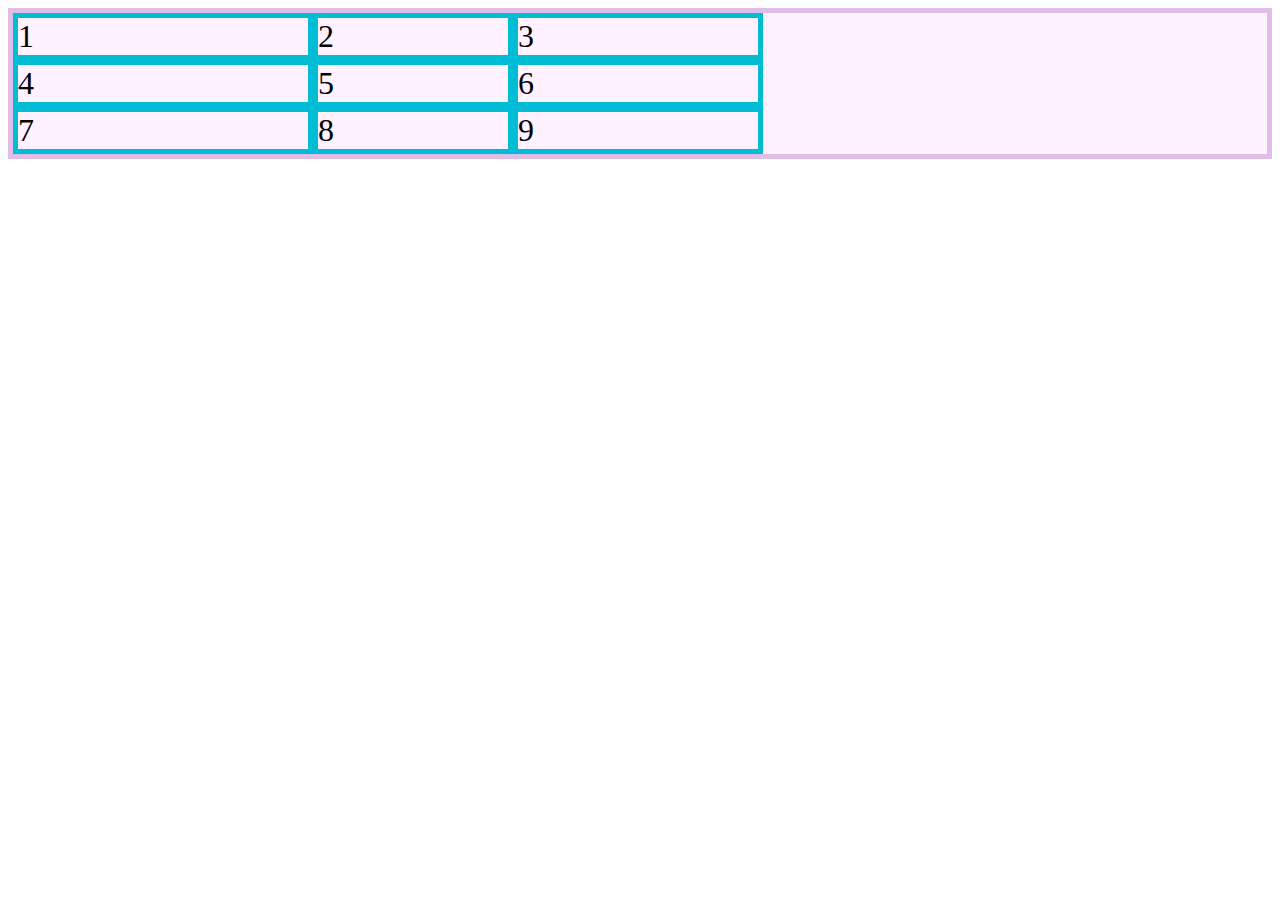
<file: FuncionesEspeciales/index.html>
<!DOCTYPE html>
<html lang="en">
<head>
    <meta charset="UTF-8">
    <meta http-equiv="X-UA-Compatible" content="IE=edge">
    <meta name="viewport" content="width=device-width, initial-scale=1.0">
    <link rel="stylesheet" href="./style.css">
    <title>Document</title>
</head>
<body>
    <div class="container">
        <div class="item item-1">1</div>
        <div class="item item-2">2</div>
        <div class="item item-3">3</div>
        <div class="item item-4">4</div>
        <div class="item item-5">5</div>
        <div class="item item-6">6</div>
        <div class="item item-7">7</div>
        <div class="item item-8">8</div>
        <div class="item item-9">9</div>
    </div>
</body>
</html>
</file>
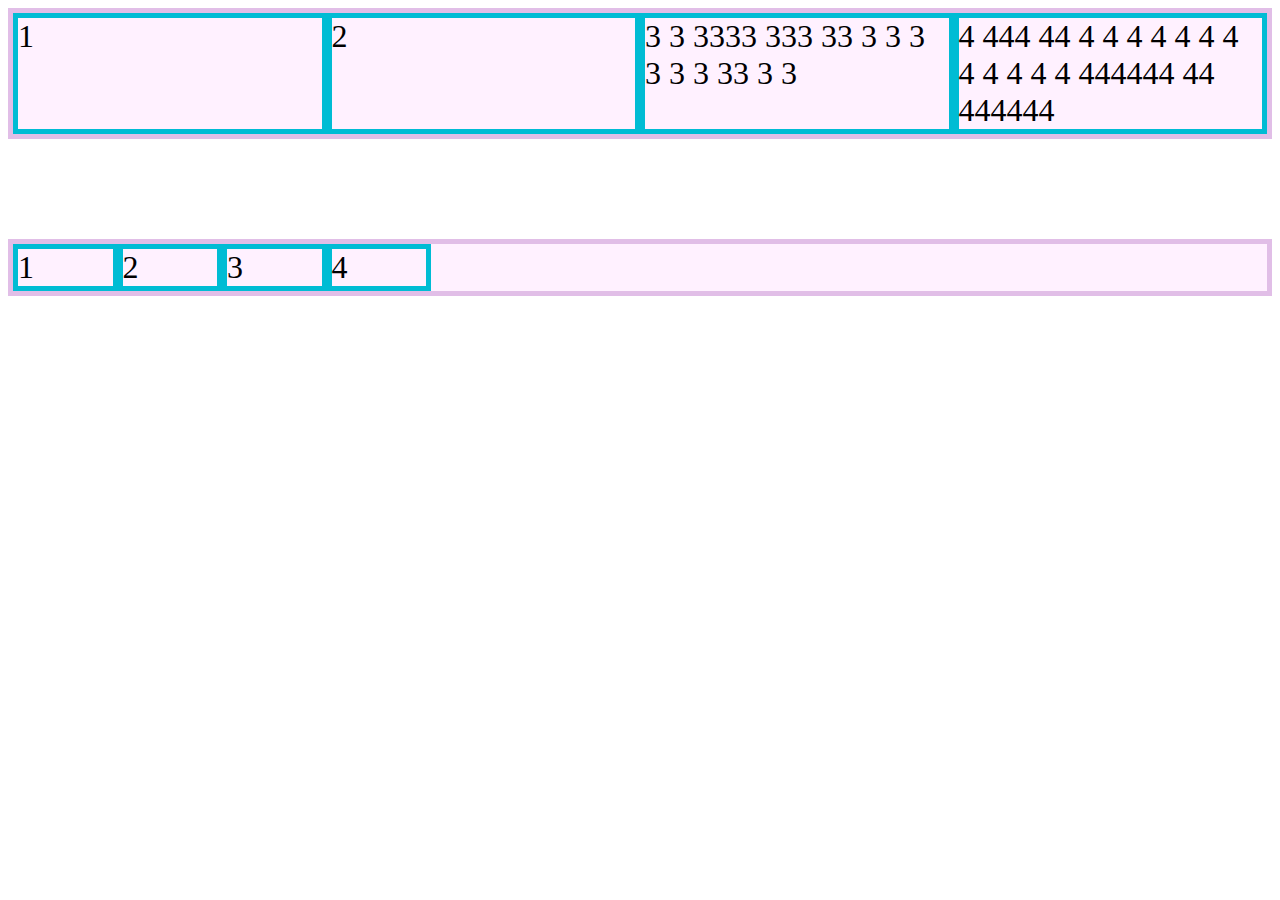
<file: KeywordsEspeciales/index.html>
<!DOCTYPE html>
<html lang="en">
<head>
    <meta charset="UTF-8">
    <meta http-equiv="X-UA-Compatible" content="IE=edge">
    <meta name="viewport" content="width=device-width, initial-scale=1.0">
    <link rel="stylesheet" href="./style.css">

    <title>Document</title>
</head>
<body>
    <div class="container">
        <div class="item item1">1</div>
        <div class="item item2">2</div>
        <div class="item item3">3 3 3333 333 33 3 3 3 3 3 3 33 3 3</div>
        <div class="item item4">4 444 44 4 4 4 4 4 4 4 4 4 4 4 4 444444 44 444444</div>
    </div>

    <div class="container-2">
        <div class="item item1">1</div>
        <div class="item item2">2</div>
        <div class="item item3">3</div>
        <div class="item item4">4</div>
    </div>
</body>
</html>
</file>
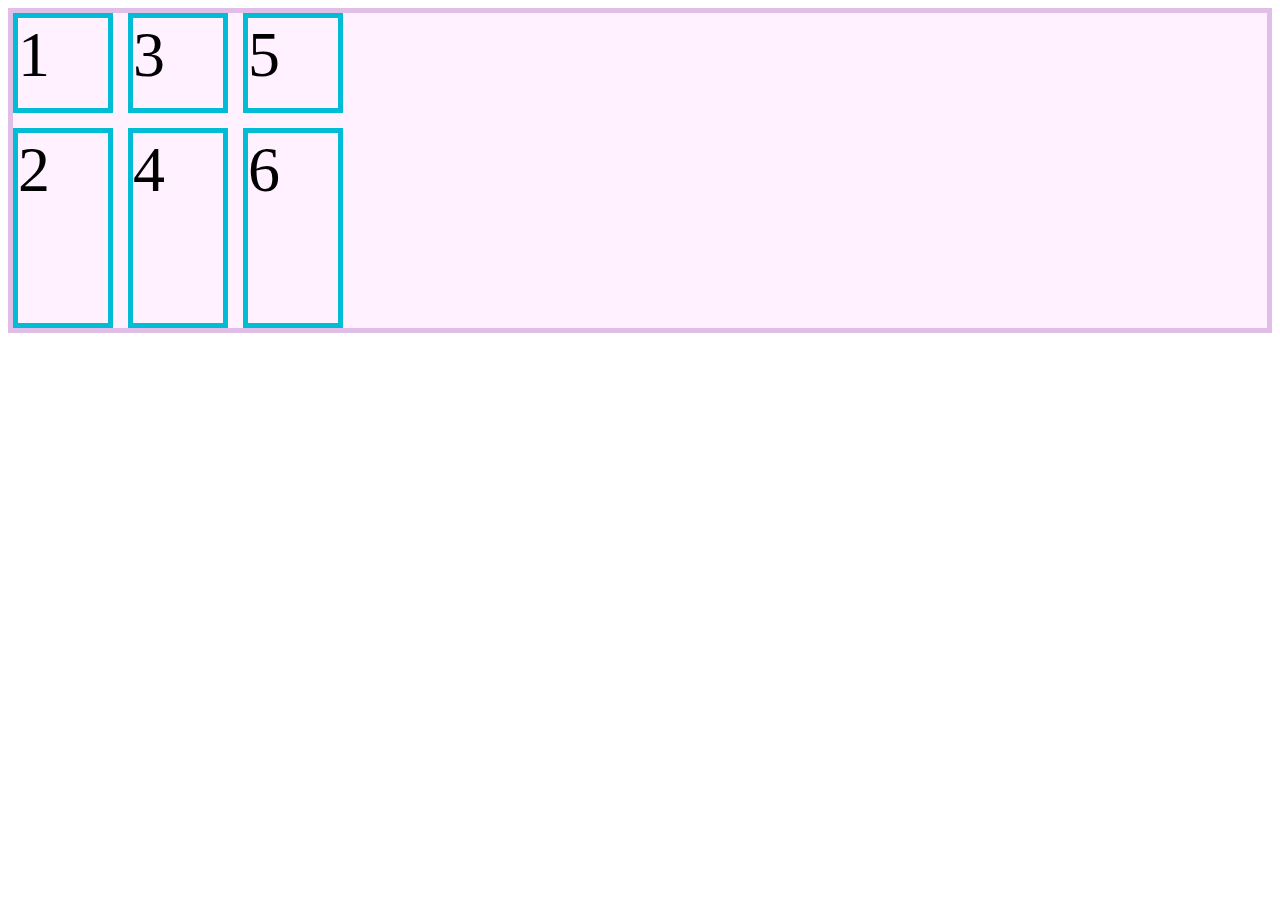
<file: PropiedadesDelContenedor/index.html>
<!DOCTYPE html>
<html lang="en">
<head>
    <meta charset="UTF-8">
    <meta http-equiv="X-UA-Compatible" content="IE=edge">
    <meta name="viewport" content="width=device-width, initial-scale=1.0">
    <title>Document</title>
    <link rel="stylesheet" href="./style.css">
</head>
<body>
    <div class="contenedor">
        <div class="item">1</div>
        <div class="item">2</div>
        <div class="item">3</div>
        <div class="item">4</div>
        <div class="item">5</div>
        <div class="item">6</div>
    </div>
</body>
</html>
</file>
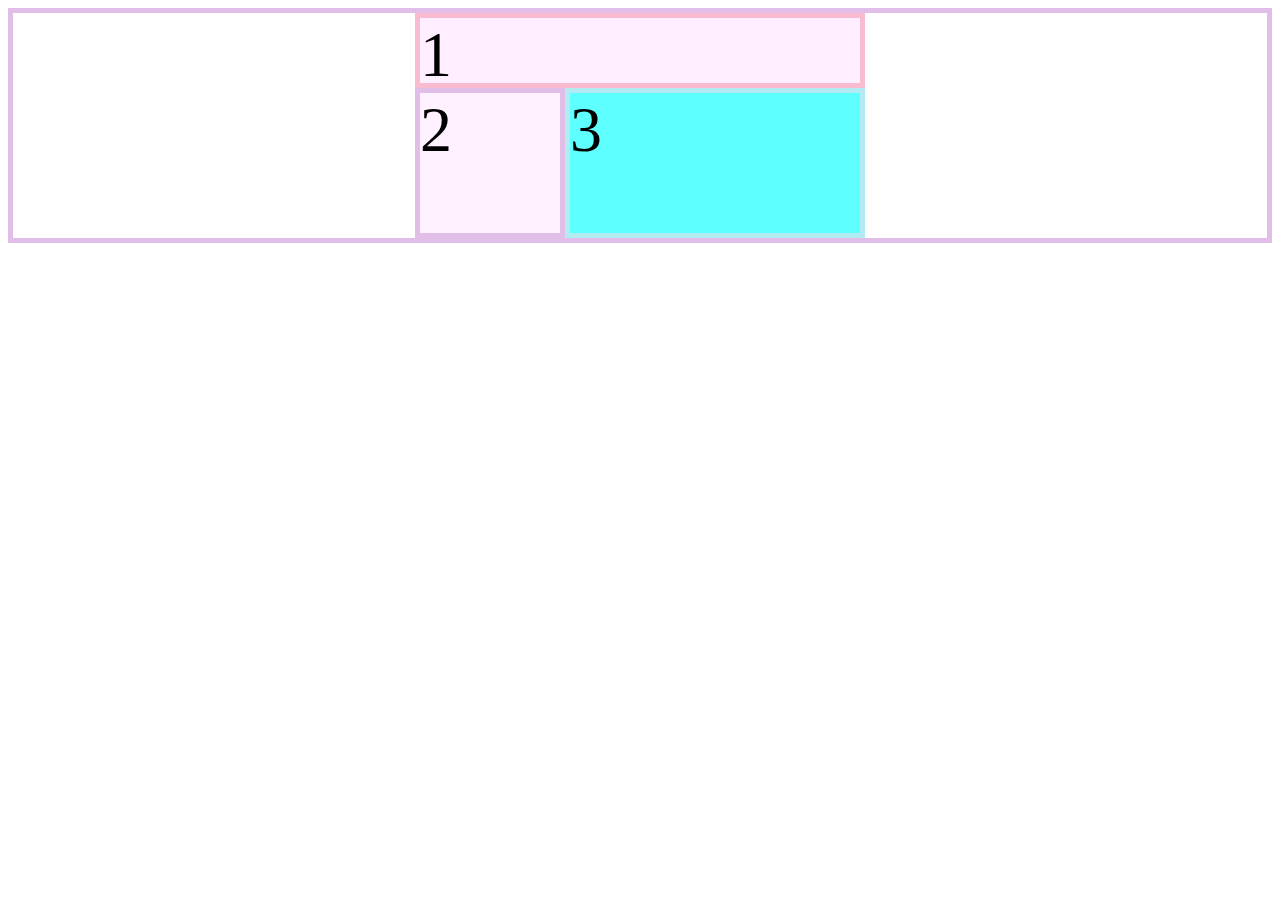
<file: PropiedadesDeUbicacion/index.html>
<!DOCTYPE html>
<html lang="en">
<head>
    <meta charset="UTF-8">
    <meta http-equiv="X-UA-Compatible" content="IE=edge">
    <meta name="viewport" content="width=device-width, initial-scale=1.0">
    <title>Document</title>
    <link rel="stylesheet" href="./style.css">
</head>
<body>
    <div class="contenedor">
        <div class="item item-1">1</div>
        <div class="item item-2">2</div>
        <div class="item item-3">3</div>
    </div>
</body>
</html>
</file>
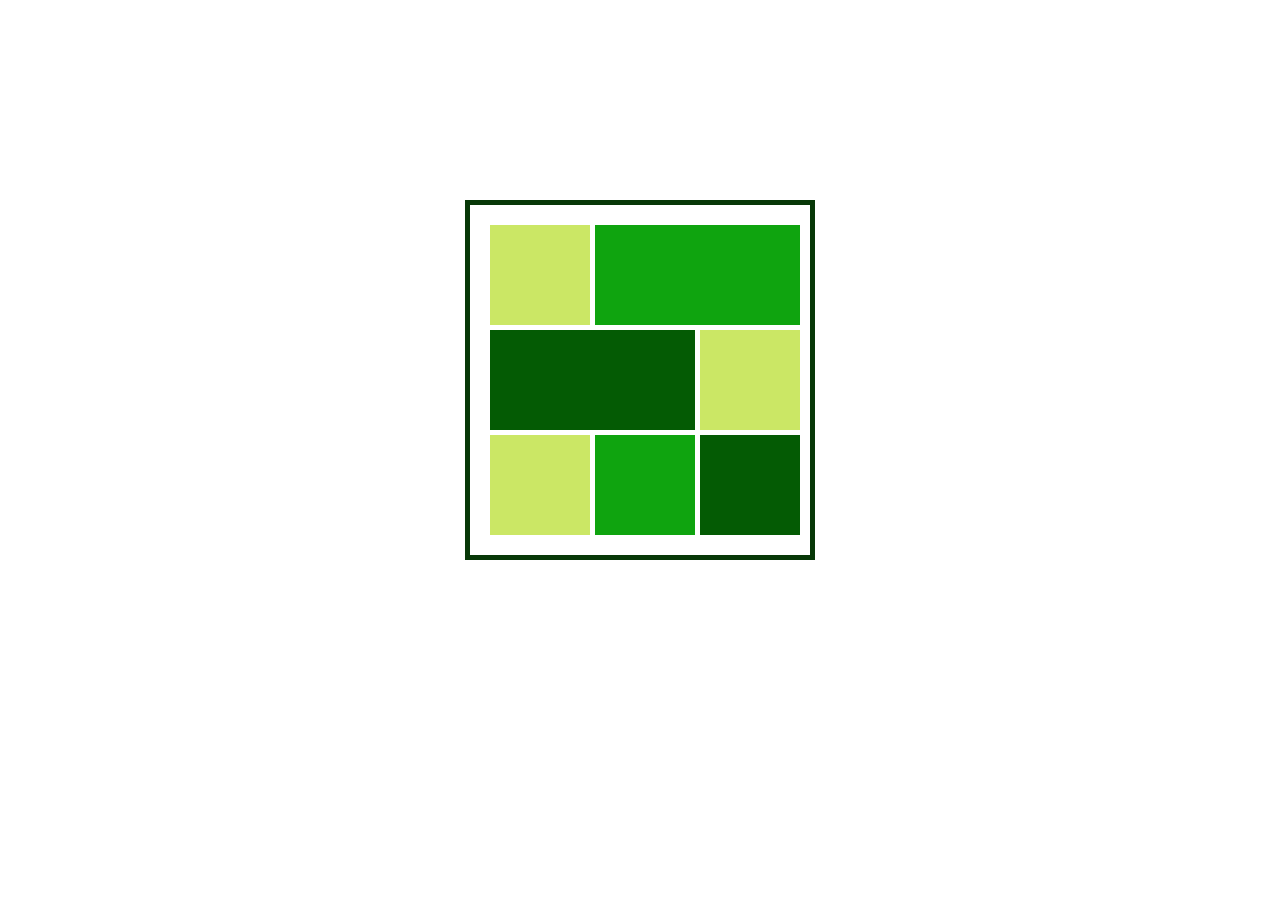
<file: PropiedadesDeUbicacion/Reto/index.html>
<!DOCTYPE html>
<html lang="en">
<head>
    <meta charset="UTF-8">
    <meta http-equiv="X-UA-Compatible" content="IE=edge">
    <meta name="viewport" content="width=device-width, initial-scale=1.0">
    <title>Document</title>
    <link rel="stylesheet" href="./style.css">
</head>
<body>
    <div class="contenedor">
        <div class="item item-1"></div>
        <div class="item item-2"></div>
        <div class="item item-3"></div>
        <div class="item item-4"></div>
        <div class="item item-5"></div>
        <div class="item item-6"></div>
        <div class="item item-7"></div>
    </div>
</body>
</html>
</file>
<file: FuncionesEspeciales/style.css>
.container{
    border: 5px solid #e1bee7;
    background-color: #fff1ff;
    display: grid;
    grid-template-columns: minmax(30px, 300px) 200px minmax(60px, 250px);
    grid-template-rows: repeat(3, auto);
}

.item{
    border: 5px solid #00bcd4;
    font-size: 2rem;
}
</file>
<file: KeywordsEspeciales/style.css>
.container{
    border: 5px solid #e1bee7;
    background-color: #fff1ff;
    display: grid;
    grid-template-columns: repeat(auto-fit, minmax(100px, 1fr));
}
.container-2{
    border: 5px solid #e1bee7;
    background-color: #fff1ff;
    display: grid;
    margin-top: 100px;
    grid-template-columns: repeat(auto-fill, minmax(100px, 1fr));
}

.item{
    border: 5px solid #00bcd4;
    font-size: 2rem;
}
</file>
<file: PropiedadesDelContenedor/style.css>
.contenedor{
    border: 5px solid #e1bee7;
    background-color: #fff1ff;
    display: grid;
    grid-template-rows: 100px 200px;
    grid-auto-columns: 100px;
    grid-auto-flow: column;
    /* row-gap: 15px;
    column-gap: 30px; */
    gap: 15px;
}

.item{
    border: 5px solid #00bcd4;
    font-size: 4rem;
}
</file>
<file: PropiedadesDeUbicacion/style.css>
.contenedor{
    border: 5px solid #e1bee7;
    display: grid;
    grid-template-columns: 150px 150px 150px;
    grid-template-rows: 75px 75px 75px;
    grid-template-areas: 
    "header header header"
    "side main main"
    "side main main";
    place-content: center;
}
.item{
    font-size: 4rem;
}

/* .item-1{
    border: 5px solid #f8bbd0;
    background-color: #ffeeff;
    grid-column-start: 1;
    grid-column-end: 4;
    grid-area: header;
}

.item-2{
    border: 5px solid #e1bee7;
    background-color: #fff1ff;
    grid-area: side;
}

.item-3{
    border: 5px solid #b2ebf2;
    background-color: #5effff;
    grid-area: main;
} */
.item{
    font-size: 4rem;
}

.item-1{
    border: 5px solid #f8bbd0;
    background-color: #ffeeff;
    grid-column-start: 1;
    grid-column-end: 4;
    grid-area: header;
}

.item-2{
    border: 5px solid #e1bee7;
    background-color: #fff1ff;
    grid-row: 2 / 4;
}

.item-3{
    border: 5px solid #b2ebf2;
    background-color: #5effff;
    grid-area: 2 / 2 / 4 / 4;
}
</file>
<file: PropiedadesDeUbicacion/Reto/style.css>
.contenedor{
    width: 300px;
    height: auto;
    margin: 200px auto;
    padding: 20px;
    border: 5px solid rgb(7, 56, 7);
    display: grid;
    grid-template-columns: 100px 100px 100px;
    grid-template-rows: 100px 100px 100px;
    grid-gap: 5px;
}

.item {
    font-size: 1rem;
}

.item-1{
    background-color: rgb(203, 231, 101);
}

.item-2{
    background-color: rgb(15, 164, 15);
    grid-column: 2 / 4;
}

.item-3{
    background-color: rgb(4, 91, 4);
    grid-column: 1 / 3;
}

.item-4{
    background-color: rgb(203, 231, 101);
}

.item-5{
    background-color: rgb(203, 231, 101);
}

.item-6{
    background-color: rgb(15, 164, 15);
}

.item-7{
    background-color: rgb(4, 91, 4);
}
</file>
